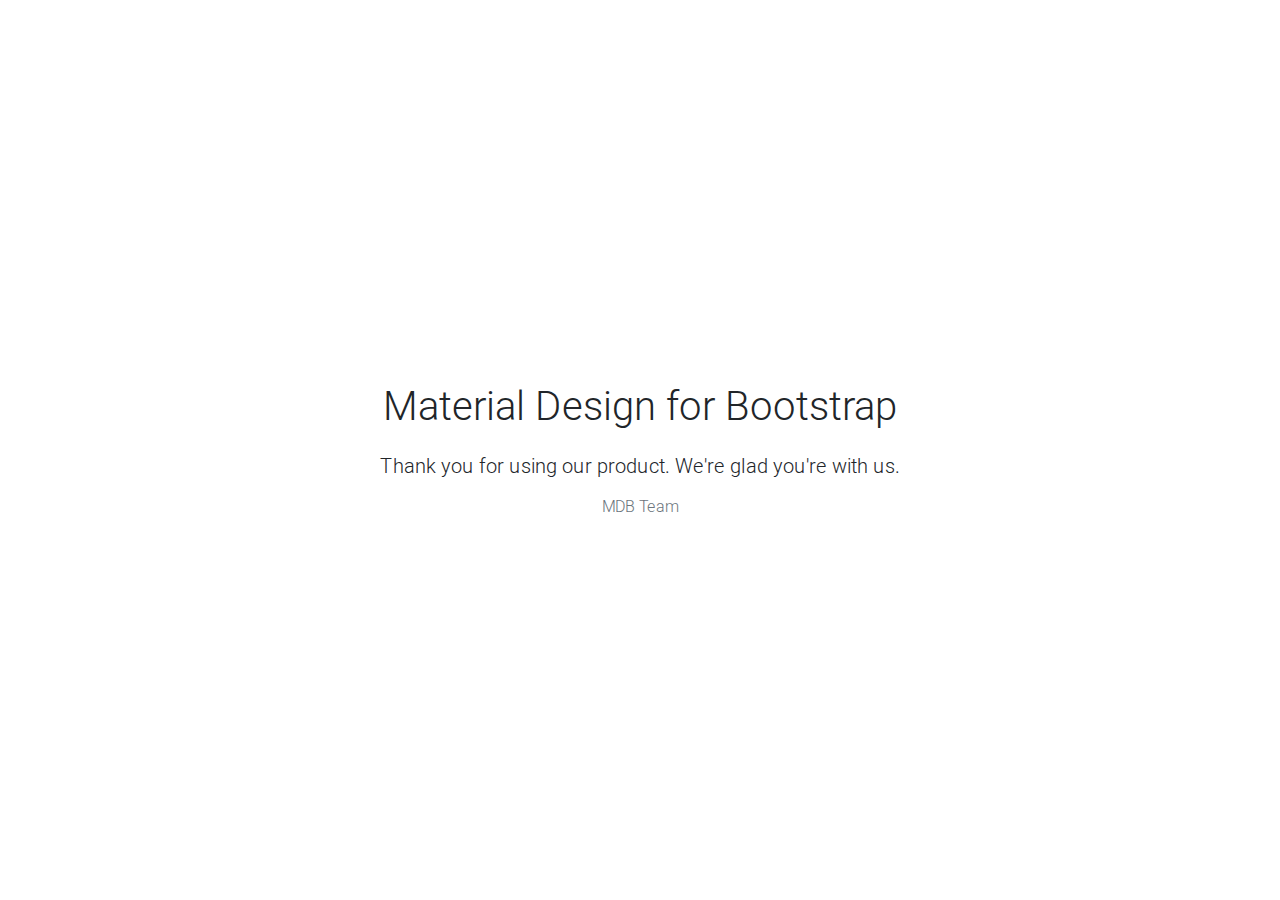
<file: WebContent/mdb/index.html>
<!DOCTYPE html>
<html lang="en">

<head>
    <meta charset="utf-8">
    <meta name="viewport" content="width=device-width, initial-scale=1, shrink-to-fit=no">
    <meta http-equiv="x-ua-compatible" content="ie=edge">
    <title>Material Design Bootstrap</title>
    <!-- Font Awesome -->
    <link rel="stylesheet" href="https://maxcdn.bootstrapcdn.com/font-awesome/4.7.0/css/font-awesome.min.css">
    <!-- Bootstrap core CSS -->
    <link href="css/bootstrap.min.css" rel="stylesheet">
    <!-- Material Design Bootstrap -->
    <link href="css/mdb.min.css" rel="stylesheet">
    <!-- Your custom styles (optional) -->
    <link href="css/style.css" rel="stylesheet">
</head>

<body>

    <!-- Start your project here-->
    <div style="height: 100vh">
        <div class="flex-center flex-column">
            <h1 class="animated fadeIn mb-4">Material Design for Bootstrap</h1>

            <h5 class="animated fadeIn mb-3">Thank you for using our product. We're glad you're with us.</h5>

            <p class="animated fadeIn text-muted">MDB Team</p>
        </div>
    </div>
    <!-- /Start your project here-->

    <!-- SCRIPTS -->
    <!-- JQuery -->
    <script type="text/javascript" src="js/jquery-3.2.1.min.js"></script>
    <!-- Bootstrap tooltips -->
    <script type="text/javascript" src="js/popper.min.js"></script>
    <!-- Bootstrap core JavaScript -->
    <script type="text/javascript" src="js/bootstrap.min.js"></script>
    <!-- MDB core JavaScript -->
    <script type="text/javascript" src="js/mdb.min.js"></script>
</body>

</html>
</file>
<file: WebContent/mdb/css/style.css>
/* Your custom styles */
</file>
